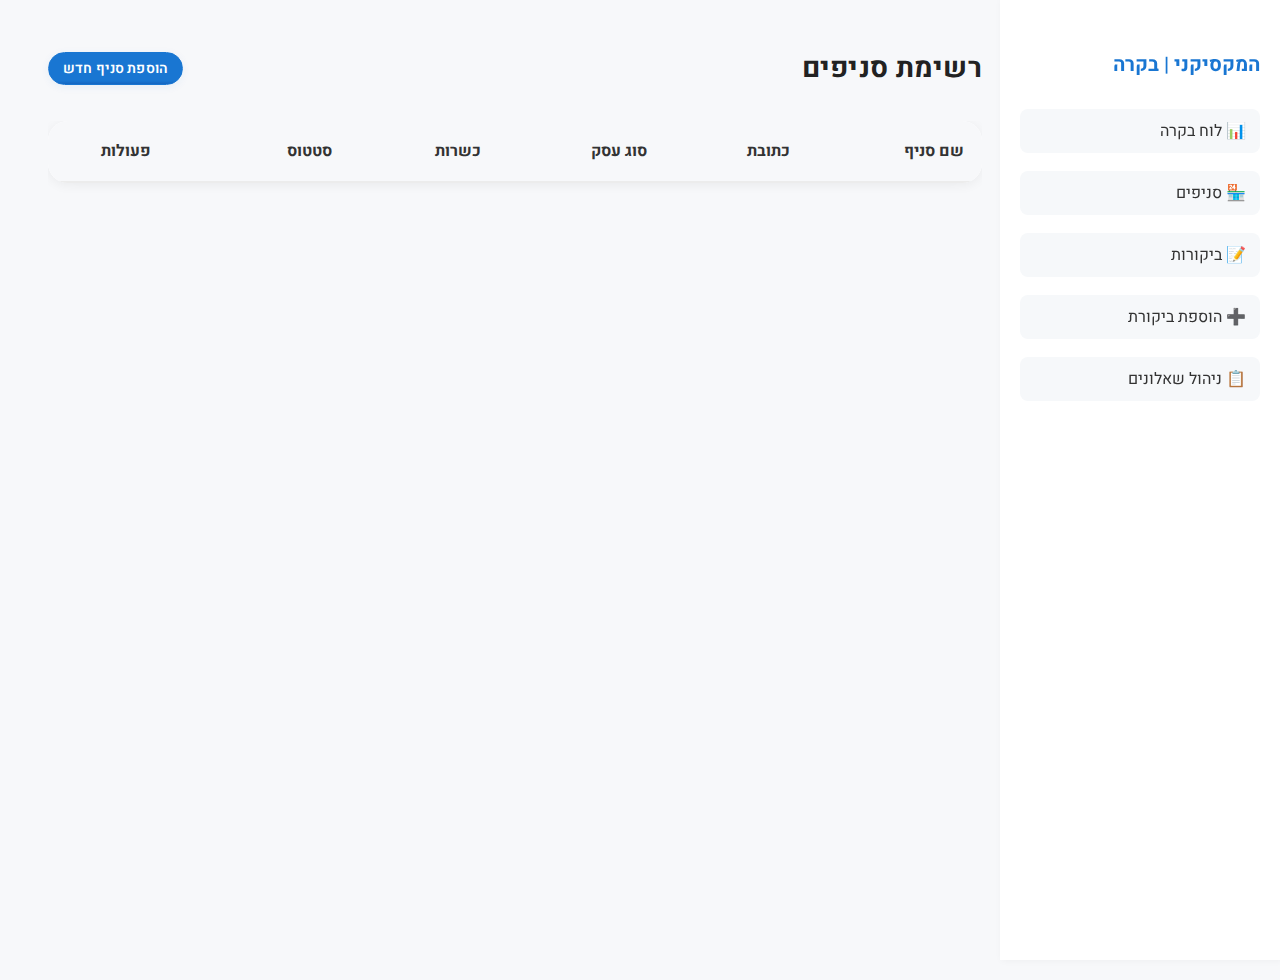
<file: New folder/branches.html>
<!DOCTYPE html>
<html lang="he" dir="rtl">
<head>
  <meta charset="UTF-8">
  <title>רשימת סניפים - המקסיקני</title>
  <meta name="viewport" content="width=device-width, initial-scale=1.0">
  <link href="https://fonts.googleapis.com/css2?family=Heebo:wght@400;700&display=swap" rel="stylesheet">
  <link rel="stylesheet" href="css/sidebar.css">
  <link rel="stylesheet" href="css/branches.css">
  <link rel="stylesheet" href="css/branches-tags.css">
  <link rel="stylesheet" href="css/buttons.css">
  <style>
    .action-btns {
      display: flex;
      justify-content: center;
      gap: 8px;
    }
  </style>
</head>
<body>
  <div id="sidebar-placeholder"></div>
  <div class="main">
    <div class="header">
      <h2>רשימת סניפים</h2>
      <button class="add-btn btn btn-primary" onclick="openModal()">הוספת סניף חדש</button>
    </div>
    <div class="table-responsive">
      <table class="branches-table">
        <thead>
          <tr>
            <th>שם סניף</th>
            <th>כתובת</th>
            <th>סוג עסק</th>
            <th>כשרות</th>
            <th>סטטוס</th>
            <th style="text-align:center">פעולות</th>
          </tr>
        </thead>
        <tbody id="branch-list"></tbody>
      </table>
    </div>
  </div>

  <script>
    fetch('sidebar.html')
      .then(res => res.text())
      .then(html => {
        document.getElementById('sidebar-placeholder').innerHTML = html;
      });
  </script>
  <script src="js/branches.js"></script>
</body>
</html>
</file>
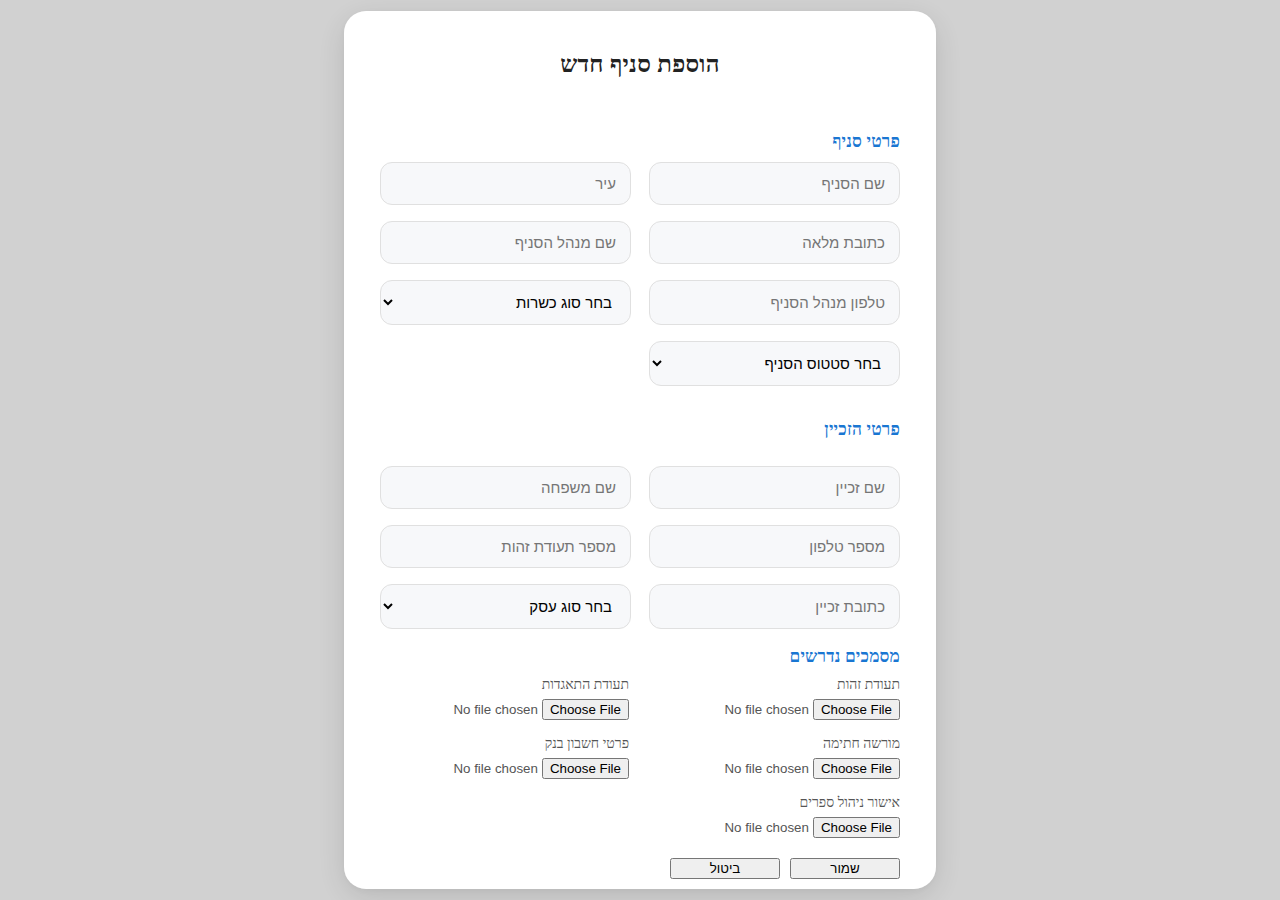
<file: New folder/popup.html>
<!DOCTYPE html>
<html lang="he" dir="rtl">
<head>
  <meta charset="UTF-8">
  <title>הוספת סניף חדש</title>
  <link rel="stylesheet" href="css/popup.css"> <!-- זה מחבר את ה־CSS החיצוני -->
</head>
<body>

  <div class="modal" id="branchModal" role="dialog" aria-modal="true" aria-labelledby="modalTitle" tabindex="-1">
    <div class="modal-content">
      <h3 id="modalTitle">הוספת סניף חדש</h3>

      <form id="branchForm">
        <div class="section-title">פרטי סניף</div>
        <div class="form-grid">
          <input type="text" placeholder="שם הסניף" name="name" required>
          <input type="text" placeholder="עיר" name="city">
          <input type="text" placeholder="כתובת מלאה" name="address" required>
          <input type="text" placeholder="שם מנהל הסניף" name="managerName">
          <input type="text" placeholder="טלפון מנהל הסניף" name="managerPhone">
          <select name="kosherType" required>
            <option disabled selected value="">בחר סוג כשרות</option>
            <option>כשרות רגילה</option>
            <option>כשרות בד"ץ</option>
            <option>כשרות צהר</option>
            <option>ללא תעודת כשרות</option>
          </select>
          <select name="status" required>
            <option disabled selected value="">בחר סטטוס הסניף</option>
            <option>פעיל</option>
            <option>לא פעיל</option>
            <option>בשיפוצים</option>
          </select>

          <div class="section-title" style="grid-column: 1 / -1">פרטי הזכיין</div>
          <input type="text" placeholder="שם זכיין" name="firstName">
          <input type="text" placeholder="שם משפחה" name="lastName">
          <input type="text" placeholder="מספר טלפון" name="phone">
          <input type="text" placeholder="מספר תעודת זהות" name="idNumber">
          <input type="text" placeholder="כתובת זכיין" name="ownerAddress">
          <select name="businessType" required>
            <option disabled selected value="">בחר סוג עסק</option>
            <option>עוסק מורשה</option>
            <option>חברה בע"מ</option>
          </select>
        </div>

        <div class="section-title">מסמכים נדרשים</div>
        <div class="form-grid">
          <label>תעודת זהות<input type="file" name="idFile" accept=".pdf,image/*"></label>
          <label>תעודת התאגדות<input type="file" name="companyFile" accept=".pdf,image/*"></label>
          <label>מורשה חתימה<input type="file" name="signatureFile" accept=".pdf,image/*"></label>
          <label>פרטי חשבון בנק<input type="file" name="bankFile" accept=".pdf,image/*"></label>
          <label>אישור ניהול ספרים<input type="file" name="approvalFile" accept=".pdf,image/*"></label>
        </div>

        <div style="display: flex; gap: 10px; justify-content: flex-start; margin-top: 20px">
          <button type="button" class="btn btn-primary" data-save>שמור</button>
          <button type="button" class="btn" data-cancel class="modal-close">ביטול</button>
        </div>
      </form>
    </div>
  </div>

</body>
</html>
</file>
<file: New folder/css/sidebar.css>
.sidebar {
  width: 240px;
  background-color: #ffffff;
  height: 100vh;
  padding: 30px 20px;
  box-shadow: 2px 0 8px rgba(0, 0, 0, 0.05);
  display: flex;
  flex-direction: column;
  position: fixed;
  right: 0;
  top: 0;
  z-index: 1000;
  transition: transform 0.3s ease;
}

.sidebar h3 {
  font-size: 20px;
  font-weight: bold;
  margin-bottom: 30px;
  color: #1976d2;
}

.sidebar ul {
  list-style: none;
  padding: 0;
  margin: 0;
}

.sidebar ul li {
  margin-bottom: 18px;
}

.sidebar ul li a {
  text-decoration: none;
  color: #333;
  font-size: 16px;
  display: flex;
  align-items: center;
  padding: 10px 14px;
  border-radius: 8px;
  transition: all 0.2s;
  background-color: #f6f8fa;
}

.sidebar ul li a:hover {
  background-color: #e3f2fd;
  color: #1976d2;
  font-weight: 600;
}

.sidebar ul li a.active {
  background-color: #1976d2;
  color: white;
  font-weight: 600;
}

/* Mobile Responsiveness */
@media (max-width: 768px) {
  .sidebar {
    transform: translateX(100%);
    width: 280px;
  }
  
  .sidebar.mobile-open {
    transform: translateX(0);
  }
  
  .sidebar h3 {
    font-size: 18px;
    margin-bottom: 20px;
  }
  
  .sidebar ul li a {
    font-size: 15px;
    padding: 12px 16px;
  }
}

@media (max-width: 480px) {
  .sidebar {
    width: 100%;
    padding: 20px 15px;
  }
}
</file>
<file: New folder/css/branches.css>
body {
  font-family: 'Heebo', sans-serif;
  background: #f7f8fa;
  margin: 0;
  padding: 0;
}

.main {
  margin-right: 250px;
  padding: 48px 48px 32px 48px;
  min-height: 100vh;
}

.header {
  display: flex;
  justify-content: space-between;
  align-items: center;
  margin-bottom: 32px;
}

.header h2 {
  margin: 0;
  font-size: 28px;
  font-weight: 700;
  color: #222;
  letter-spacing: 0.01em;
}

/* Only keep the .action-btns layout rule, just like in reviews.css */
.action-btns {
  white-space: nowrap;
  text-align: center;
  display: flex;
  gap: 8px;
  justify-content: center;
  align-items: center;
}

.branches-table {
  width: 100%;
  border-collapse: separate;
  border-spacing: 0;
  background: linear-gradient(180deg, #fff 90%, #f7f8fa 100%);
  border-radius: 20px;
  overflow: hidden;
  box-shadow: 0 2px 12px rgba(0,0,0,0.06);
  margin-bottom: 32px;
}

.branches-table th,
.branches-table td {
  padding: 18px 18px;
  text-align: right;
  border-bottom: 1px solid #f0f0f0;
  font-size: 15px;
  vertical-align: middle;
}

.branches-table th {
  background: #f7f8fa;
  font-weight: 700;
  color: #333;
  border-bottom: 2px solid #ececec;
  font-size: 16px;
}

.branches-table tr:last-child td {
  border-bottom: none;
}

.branches-table tbody tr {
  transition: background 0.15s;
}

.branches-table tbody tr:hover {
  background: #f5f7fa;
}

.badge {
  padding: 6px 14px;
  border-radius: 999px;
  font-size: 13px;
  font-weight: 600;
  display: inline-block;
  letter-spacing: 0.01em;
}

.branch-name {
  font-weight: 700;
  color: #222;
  font-size: 15px;
}

.branch-sub {
  font-size: 13px;
  color: #888;
}

@media (max-width: 900px) {
  .main {
    margin-right: 0;
    padding: 24px 8px 16px 8px;
  }
  .header {
    flex-direction: column;
    gap: 18px;
    align-items: flex-start;
  }
  .branches-table th, .branches-table td {
    padding: 12px 8px;
  }
}

@media (max-width: 600px) {
  .main {
    padding: 8px 2px 8px 2px;
  }
  .header h2 {
    font-size: 20px;
  }
  .branches-table th, .branches-table td {
    font-size: 13px;
    padding: 8px 4px;
  }
  .badge {
    font-size: 12px;
    padding: 4px 8px;
  }
  .branch-name {
    font-size: 13px;
  }
  .branch-sub {
    font-size: 11px;
  }
}

.table-responsive {
  width: 100%;
  overflow-x: auto;
}
@media (max-width: 480px) {
  .branches-table {
    min-width: 600px;
    font-size: 12px;
  }
  .main {
    padding: 4px 1px 4px 1px;
  }
}
</file>
<file: New folder/css/branches-tags.css>
.tag {
  display: inline-block;
  padding: 4px 10px;
  border-radius: 20px;
  font-size: 12px;
  font-weight: 600;
  color: white;
  text-align: center;
  white-space: nowrap;
}

.tag-success { background-color: #4caf50; }
.tag-danger { background-color: #f44336; }
.tag-warning { background-color: #ff9800; }
.tag-primary { background-color: #1976d2; }
.tag-purple { background-color: #9c27b0; }
.tag-gray { background-color: #9e9e9e; }
.tag-dark { background-color: #607d8b; }
.tag-secondary { background-color: #757575; }
</file>
<file: New folder/css/buttons.css>
.btn {
  display: inline-flex;
  align-items: center;
  gap: 6px;
  padding: 5px 14px;
  border: 1px solid #e0e0e0;
  border-radius: 999px;
  font-size: 14px;
  font-family: inherit;
  font-weight: 500;
  cursor: pointer;
  background: linear-gradient(180deg, #fff 90%, #f6f6f7 100%);
  color: #222;
  box-shadow: 0 1px 4px rgba(0,0,0,0.04);
  transition: background 0.18s, color 0.18s, box-shadow 0.18s, border 0.18s;
  outline: none;
  min-width: 0;
  min-height: 32px;
  letter-spacing: 0.01em;
}

.btn:active {
  background: linear-gradient(180deg, #f6f6f7 80%, #ededed 100%);
  color: #1976d2;
  box-shadow: 0 1px 2px rgba(0,0,0,0.03);
}

.btn:focus {
  border: 1.5px solid #1976d2;
  box-shadow: 0 0 0 2px #e3f2fd;
}

.btn-view {
  color: #1976d2;
  background: linear-gradient(180deg, #f7faff 90%, #eaf2fb 100%);
  border: 1px solid #d0e3fa;
}
.btn-view:hover, .btn-view:focus {
  background: linear-gradient(180deg, #e3f2fd 90%, #d0e3fa 100%);
  color: #1251a3;
  border: 1.5px solid #1976d2;
}

.btn-edit {
  color: #fd7e14;
  background: linear-gradient(180deg, #fff8f2 90%, #fbeee3 100%);
  border: 1px solid #ffe0b2;
}
.btn-edit:hover, .btn-edit:focus {
  background: linear-gradient(180deg, #ffe0b2 90%, #ffd699 100%);
  color: #b25c00;
  border: 1.5px solid #fd7e14;
}

.btn-delete {
  color: #d32f2f;
  background: linear-gradient(180deg, #fff5f5 90%, #fbeaea 100%);
  border: 1px solid #ffcdd2;
}
.btn-delete:hover, .btn-delete:focus {
  background: linear-gradient(180deg, #ffcdd2 90%, #ffb3b3 100%);
  color: #a31515;
  border: 1.5px solid #d32f2f;
}

.btn-primary {
  background: linear-gradient(180deg, #1976d2 90%, #1565c0 100%);
  color: #fff;
  border: 1px solid #1976d2;
  font-weight: 600;
  box-shadow: 0 2px 8px rgba(25,118,210,0.07);
}
.btn-primary:hover, .btn-primary:focus {
  background: linear-gradient(180deg, #1565c0 90%, #1976d2 100%);
  color: #fff;
  border: 1.5px solid #1251a3;
}

.btn-icon {
  padding: 5px 8px;
  border-radius: 999px;
  font-size: 15px;
  background: transparent;
  color: inherit;
  border: 1px solid #e0e0e0;
  box-shadow: none;
  min-width: 0;
  min-height: 32px;
}

.btn-icon:hover, .btn-icon:focus {
  background: #f5f7fa;
  color: #1976d2;
  border: 1.5px solid #1976d2;
}

@media (max-width: 600px) {
  .btn {
    font-size: 13px;
    padding: 5px 7px;
    min-height: 28px;
  }
  .btn-icon {
    font-size: 13px;
    padding: 5px 6px;
    min-height: 28px;
  }
}
</file>
<file: New folder/css/popup.css>
.modal {
  display: flex;
  align-items: center;
  justify-content: center;
  position: fixed;
  z-index: 1000;
  inset: 0;
  background: rgba(0, 0, 0, 0.18);
  animation: fadeIn 0.22s cubic-bezier(.4,0,.2,1);
}

@keyframes fadeIn {
  from { opacity: 0; }
  to { opacity: 1; }
}

.modal-content {
  background: #fff;
  border-radius: 22px;
  padding: 40px 36px 28px 36px;
  max-width: 520px;
  width: 100%;
  max-height: 90vh;
  overflow-y: auto;
  box-shadow: 0 8px 32px rgba(0,0,0,0.12), 0 1.5px 8px rgba(0,0,0,0.04);
  position: relative;
  display: flex;
  flex-direction: column;
  gap: 18px;
  animation: modalPop 0.28s cubic-bezier(.4,0,.2,1);
}

@keyframes modalPop {
  from { opacity: 0; transform: scale(0.97) translateY(20px); }
  to { opacity: 1; transform: scale(1) translateY(0); }
}

.modal-content h3 {
  margin: 0 0 18px 0;
  font-size: 1.5rem;
  font-weight: 700;
  color: #222;
  letter-spacing: 0.01em;
  text-align: center;
}

.section-title {
  font-size: 1.08rem;
  font-weight: 600;
  color: #1976d2;
  margin: 18px 0 10px 0;
  letter-spacing: 0.01em;
}

.form-grid {
  display: grid;
  grid-template-columns: 1fr 1fr;
  gap: 16px 18px;
  margin-bottom: 10px;
}

.form-grid input[type="text"],
.form-grid select {
  padding: 12px 14px;
  border: 1.5px solid #e0e0e0;
  border-radius: 12px;
  font-size: 15px;
  background: #f7f8fa;
  transition: border 0.18s;
  outline: none;
}

.form-grid input[type="text"]:focus,
.form-grid select:focus {
  border: 1.5px solid #1976d2;
  background: #fff;
}

.form-grid label {
  font-size: 14px;
  color: #555;
  font-weight: 500;
  display: flex;
  flex-direction: column;
  gap: 6px;
}

.modal-content button[data-save-exit] {
  background: linear-gradient(180deg, #1976d2 90%, #1565c0 100%);
  color: #fff;
  border: 1.5px solid #1976d2;
  font-weight: 600;
  box-shadow: 0 2px 8px rgba(25,118,210,0.07);
  min-width: 130px;
}

.modal-content button[data-save-exit]:hover, .modal-content button[data-save-exit]:focus {
  background: linear-gradient(180deg, #1565c0 90%, #1976d2 100%);
  color: #fff;
  border: 2px solid #1251a3;
}

.modal-content button {
  margin-top: 0;
  min-width: 110px;
}

.modal-content .close {
  position: absolute;
  top: 18px;
  left: 24px;
  font-size: 22px;
  cursor: pointer;
  color: #888;
  background: none;
  border: none;
  transition: color 0.18s;
}
.modal-content .close:hover {
  color: #1976d2;
}

@media (max-width: 600px) {
  .modal-content {
    padding: 18px 6px 18px 6px;
    max-width: 98vw;
    border-radius: 14px;
    max-height: 98vh;
  }
  .form-grid {
    grid-template-columns: 1fr;
    gap: 10px 0;
  }
}
</file>
